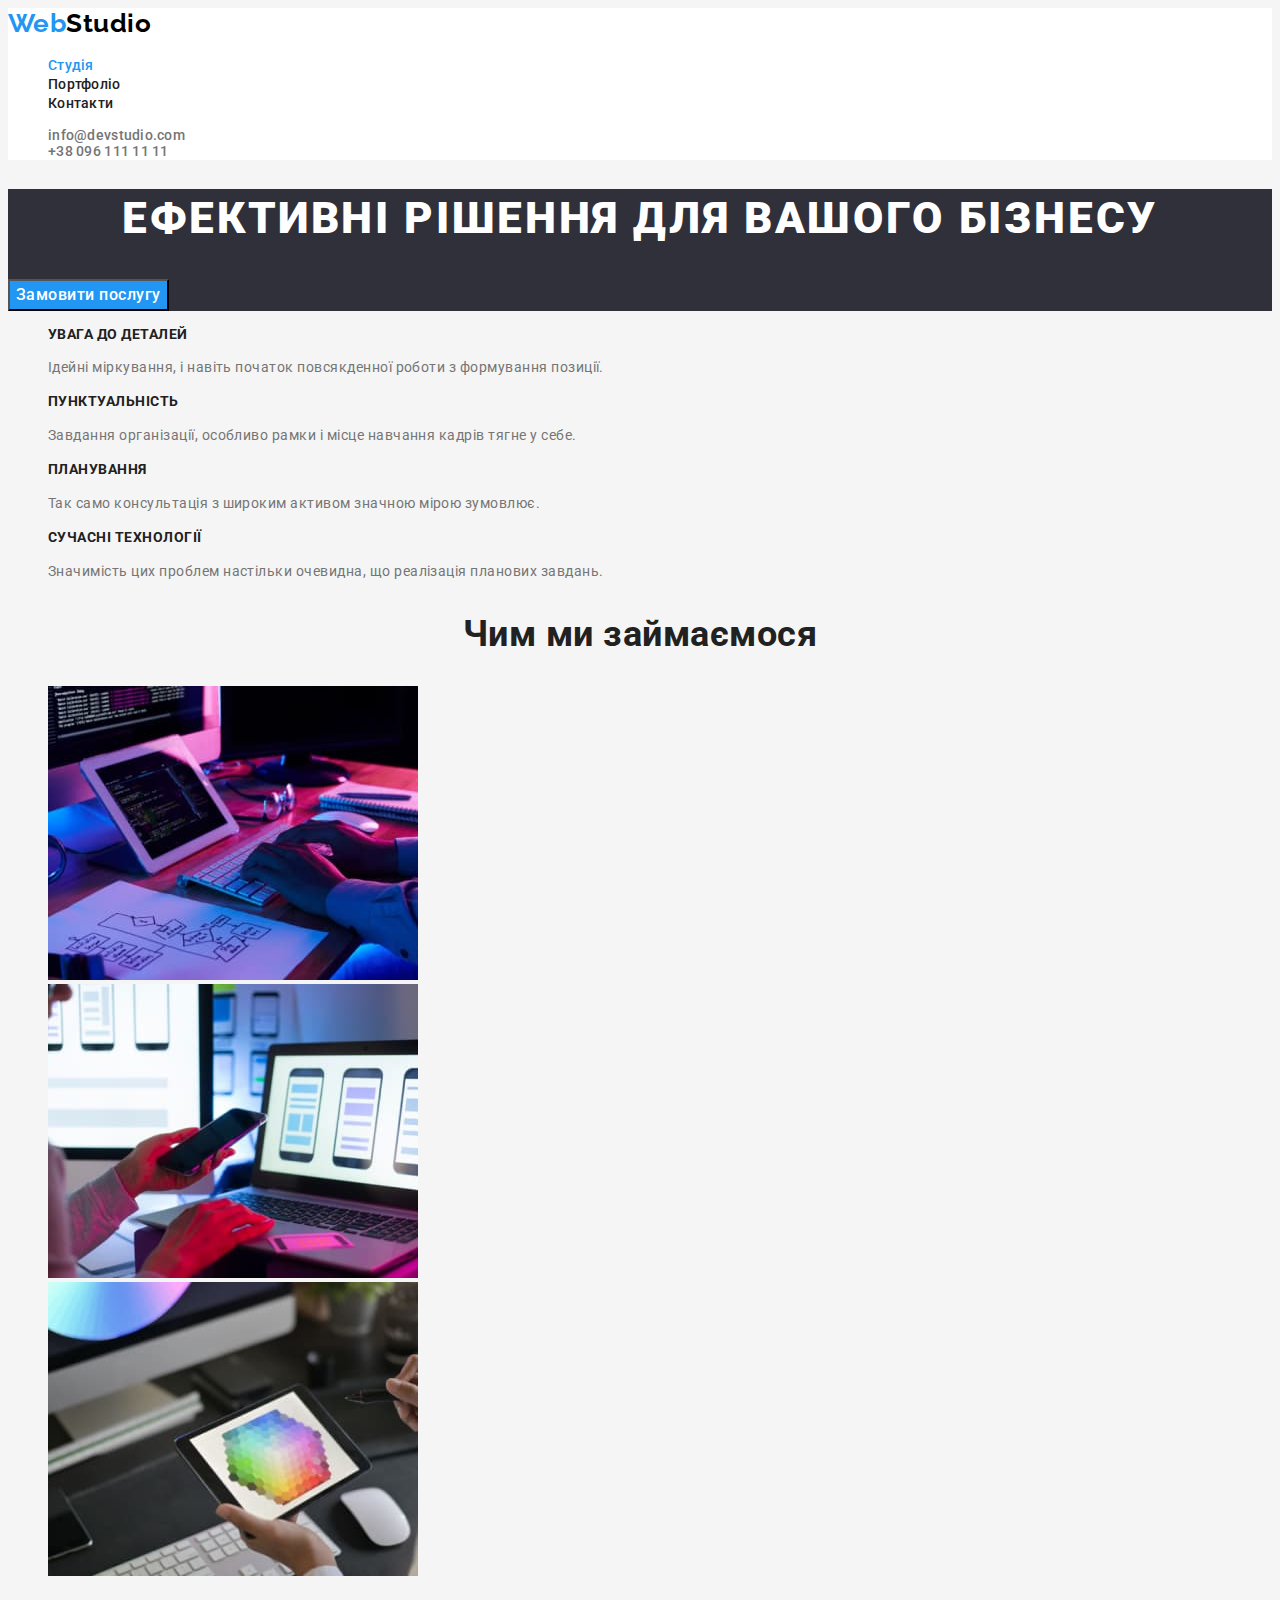
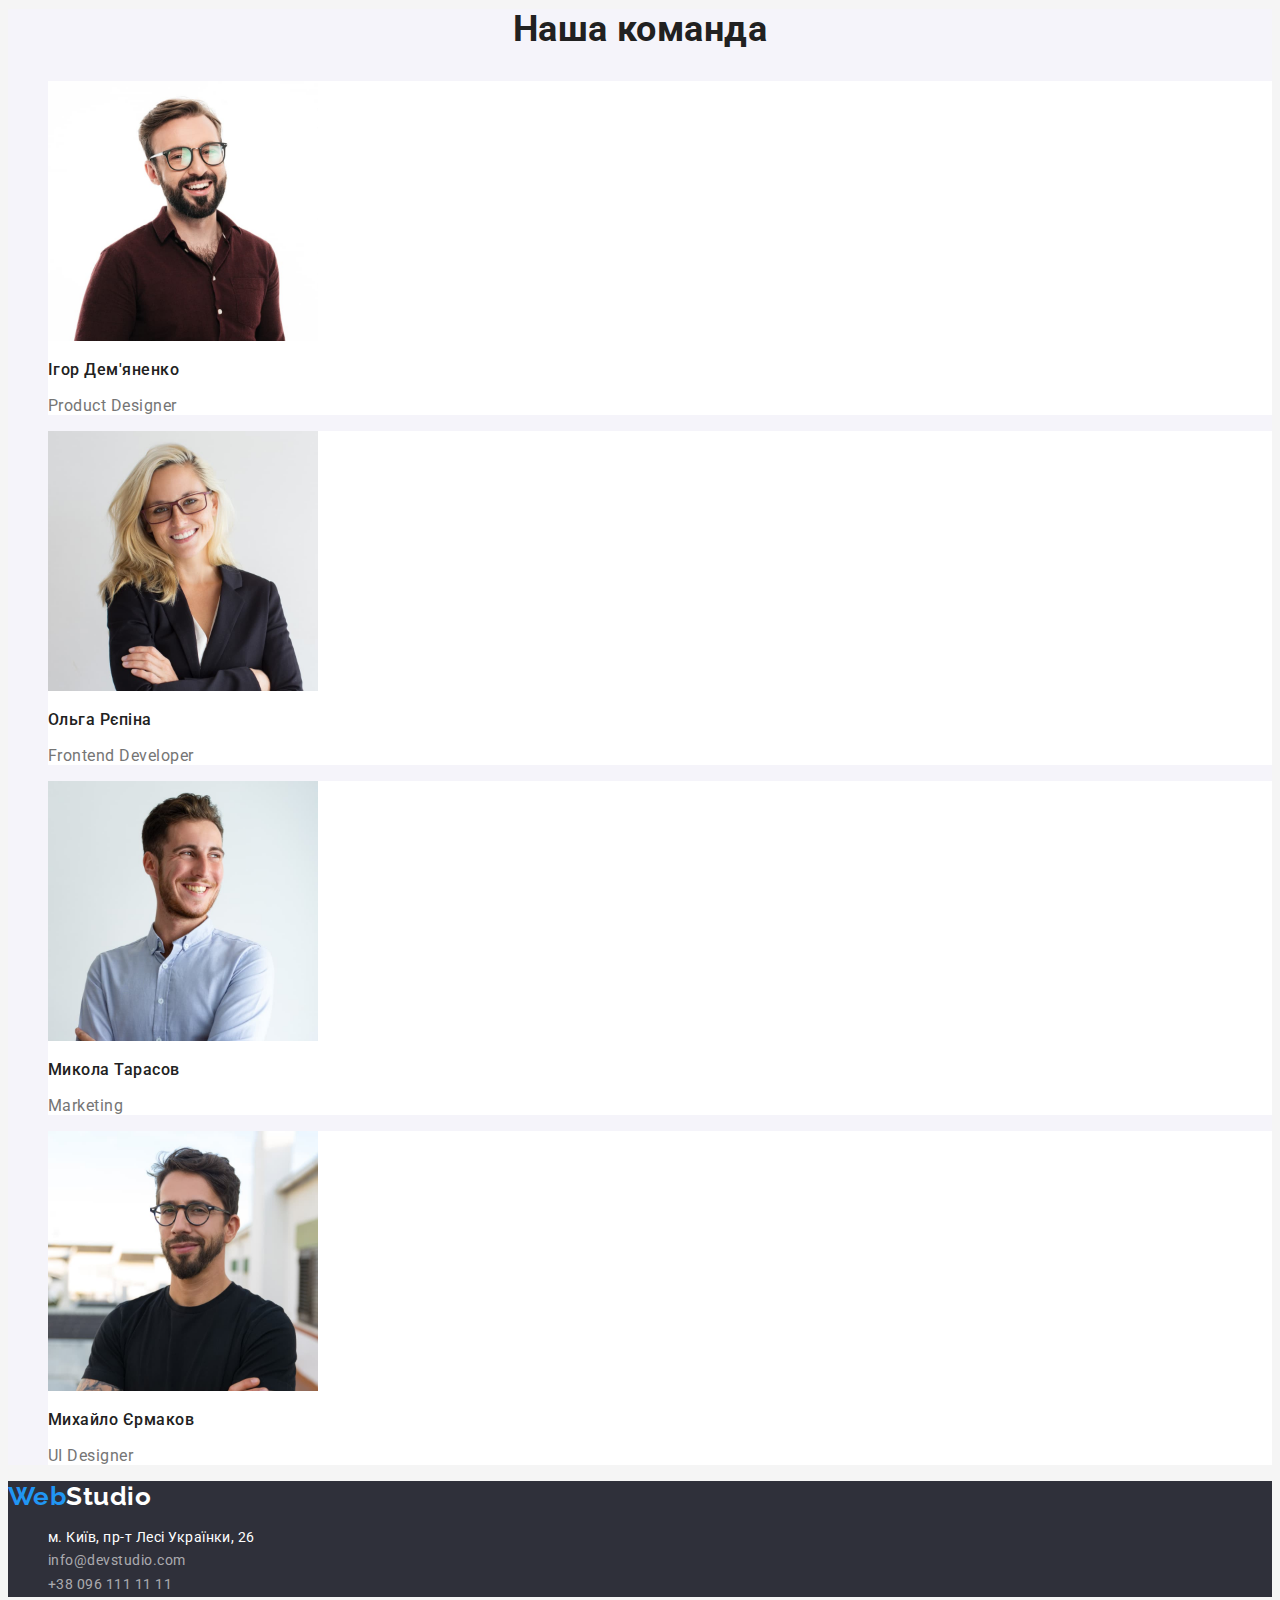
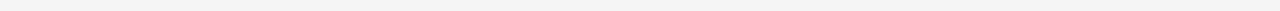
<file: index.html>
<!DOCTYPE html>
<html lang="uk">
    <head>
        <meta charset="UTF-8" />
        <meta http-equiv="X-UA-Compatible" content="IE=edge" />
        <meta name="viewport" content="width=device-width, initial-scale=1.0" />
        <title>WebStudio</title>

        <link rel="preconnect" href="https://fonts.googleapis.com" />
        <link rel="preconnect" href="https://fonts.gstatic.com" crossorigin />
        <link
            href="https://fonts.googleapis.com/css2?family=Raleway:wght@700&family=Roboto:wght@400;500;700;900&display=swap"
            rel="stylesheet"
        />

        <link rel="stylesheet" href="./css/styles.css" />
    </head>
    <body>
        <header class="header">
            <nav class="header-nav">
                <a class="logo" href="./index.html"><span>Web</span>Studio</a>
                <ul class="site-nav list">
                    <li>
                        <a href="./index.html" class="link current">Студія</a>
                    </li>
                    <li>
                        <a href="./portfolio.html" class="link">Портфоліо</a>
                    </li>
                    <li><a href="#" class="link">Контакти</a></li>
                </ul>
            </nav>
            <ul class="address-header list">
                <li>
                    <a
                        class="address-header link"
                        href="mailto:info@devstudio.com"
                        >info@devstudio.com</a
                    >
                </li>
                <li>
                    <a class="address-header link" href="tel:+380961111111"
                        >+38 096 111 11 11</a
                    >
                </li>
            </ul>
        </header>
        <main>
            <section class="hero">
                <h1 class="hero-title">Ефективні рішення для вашого бізнесу</h1>
                <button class="button primary" type="button">
                    Замовити послугу
                </button>
            </section>
            <section class="advantage">
                <h2 class="visually-hidden">Наші переваги</h2>
                <ul class="list">
                    <li>
                        <h3 class="advantage-title">Увага до деталей</h3>
                        <p class="text">
                            Ідейні міркування, і навіть початок повсякденної
                            роботи з формування позиції.
                        </p>
                    </li>
                    <li>
                        <h3 class="advantage-title">Пунктуальність</h3>
                        <p class="text">
                            Завдання організації, особливо рамки і місце
                            навчання кадрів тягне у себе.
                        </p>
                    </li>
                    <li>
                        <h3 class="advantage-title">Планування</h3>
                        <p class="text">
                            Так само консультація з широким активом значною
                            мірою зумовлює.
                        </p>
                    </li>
                    <li>
                        <h3 class="advantage-title">Сучасні технології</h3>
                        <p class="text">
                            Значимість цих проблем настільки очевидна, що
                            реалізація планових завдань.
                        </p>
                    </li>
                </ul>
            </section>
            <section class="feature-list">
                <h2 class="feature-list title">Чим ми займаємося</h2>
                <ul class="list">
                    <li>
                        <img
                            src="./img/img1.jpg"
                            alt="робота за ipad"
                            width="370"
                        />
                    </li>
                    <li>
                        <img
                            src="./img/img2.jpg"
                            alt="робота за ноутбуком з телефоном"
                            width="370"
                        />
                    </li>
                    <li>
                        <img
                            src="./img/img3.jpg"
                            alt="кольорові соти на ipad"
                            width="370"
                        />
                    </li>
                </ul>
            </section>
            <section class="team-list">
                <h2 class="team-list title">Наша команда</h2>
                <ul class="list">
                    <li class="card-team">
                        <img src="./img/team1.jpg" alt="чоловік" width="270" />
                        <h3 class="team-name">Ігор Дем'яненко</h3>
                        <p>Product Designer</p>
                    </li>
                    <li class="card-team">
                        <img src="./img/team2.jpg" alt="жінка" width="270" />
                        <h3 class="team-name">Ольга Рєпіна</h3>
                        <p>Frontend Developer</p>
                    </li>
                    <li class="card-team">
                        <img src="./img/team3.jpg" alt="чоловік" width="270" />
                        <h3 class="team-name">Микола Тарасов</h3>
                        <p>Marketing</p>
                    </li>
                    <li class="card-team">
                        <img src="./img/team4.jpg" alt="чоловік" width="270" />
                        <h3 class="team-name">Михайло Єрмаков</h3>
                        <p>UI Designer</p>
                    </li>
                </ul>
            </section>
        </main>
        <footer class="footer">
            <a class="logo-footer" href="./index.html"
                ><span>Web</span>Studio</a
            >
            <address>
                <ul class="address-footer list">
                    <li>
                        <a
                            class="address link"
                            href="https://goo.gl/maps/CPtrU1FHBa2aNyZL9"
                            target="_blank"
                            rel="noopener noreferrer nofollow"
                            >м. Київ, пр-т Лесі Українки, 26</a
                        >
                    </li>
                    <li>
                        <a class="contact link" href="mailto:info@devstudio.com"
                            >info@devstudio.com</a
                        >
                    </li>
                    <li>
                        <a class="contact link" href="tel:+380961111111"
                            >+38 096 111 11 11</a
                        >
                    </li>
                </ul>
            </address>
        </footer>
    </body>
</html>
</file>
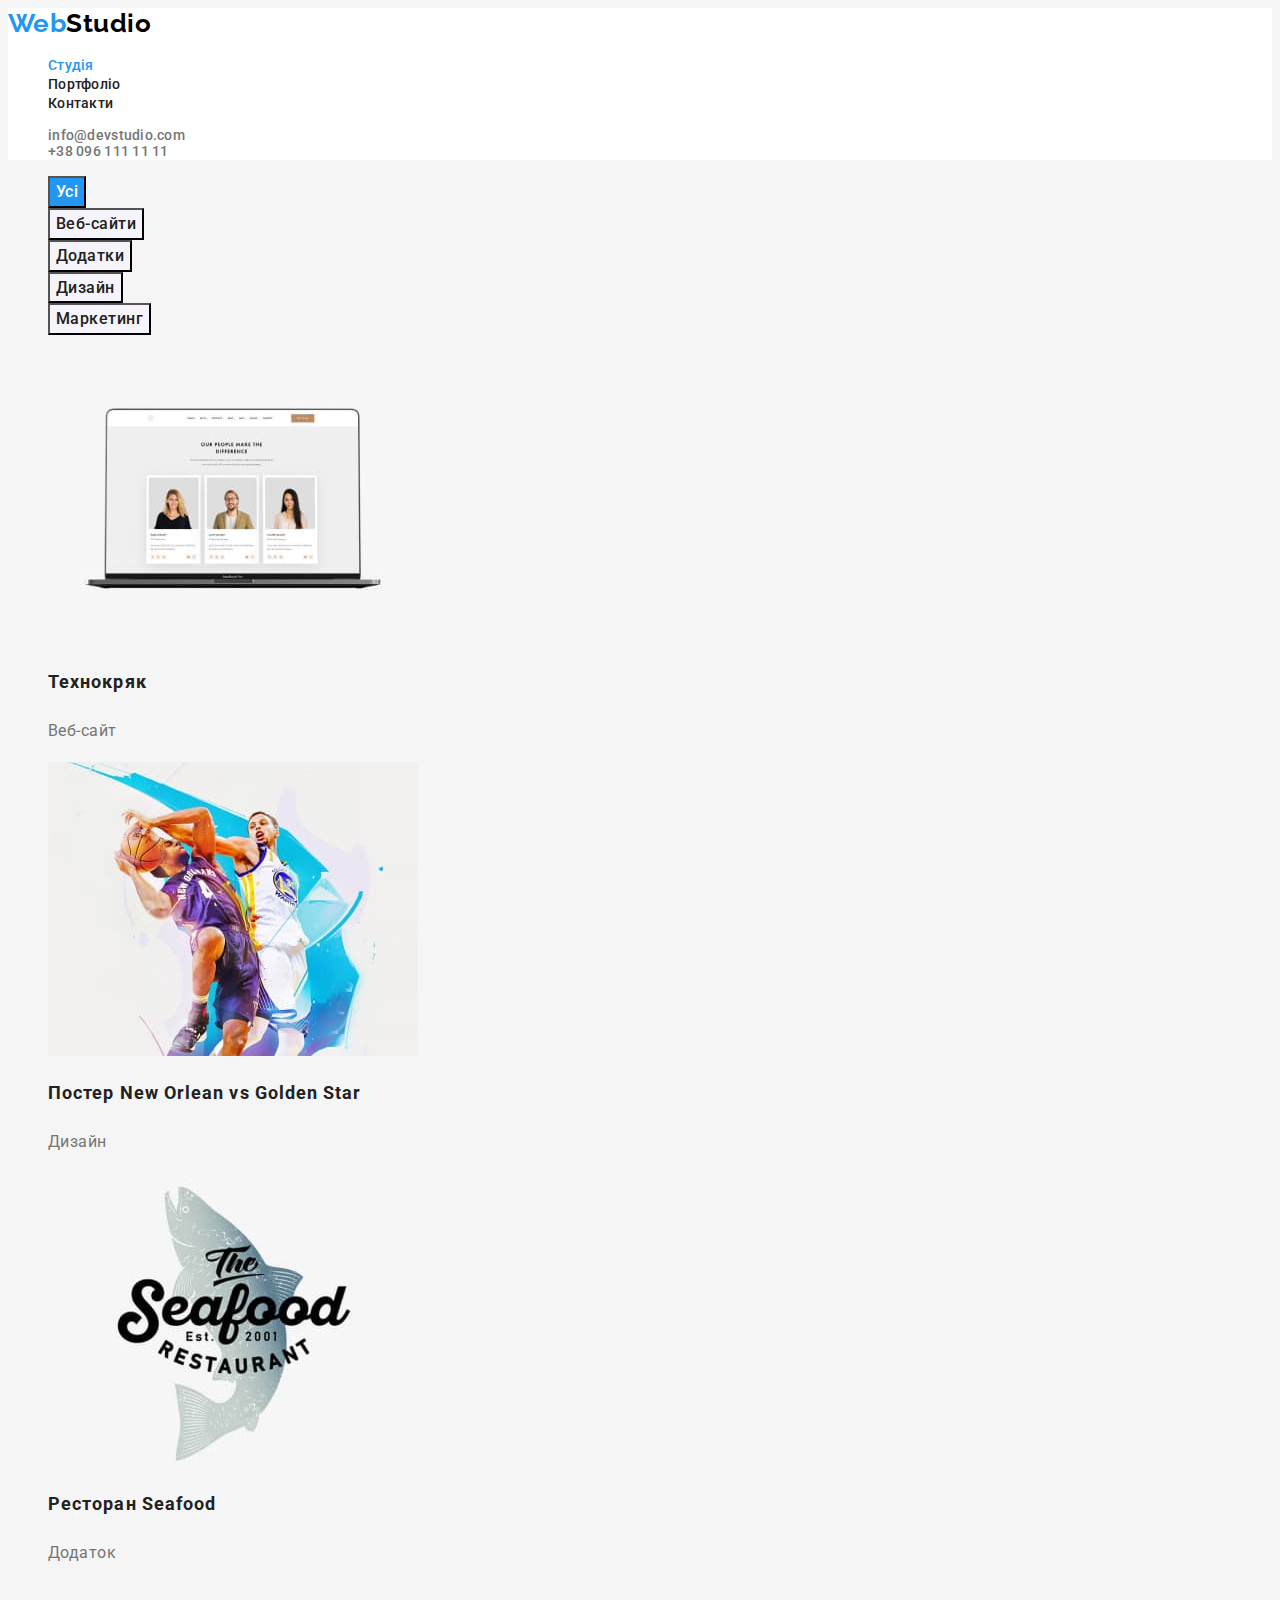
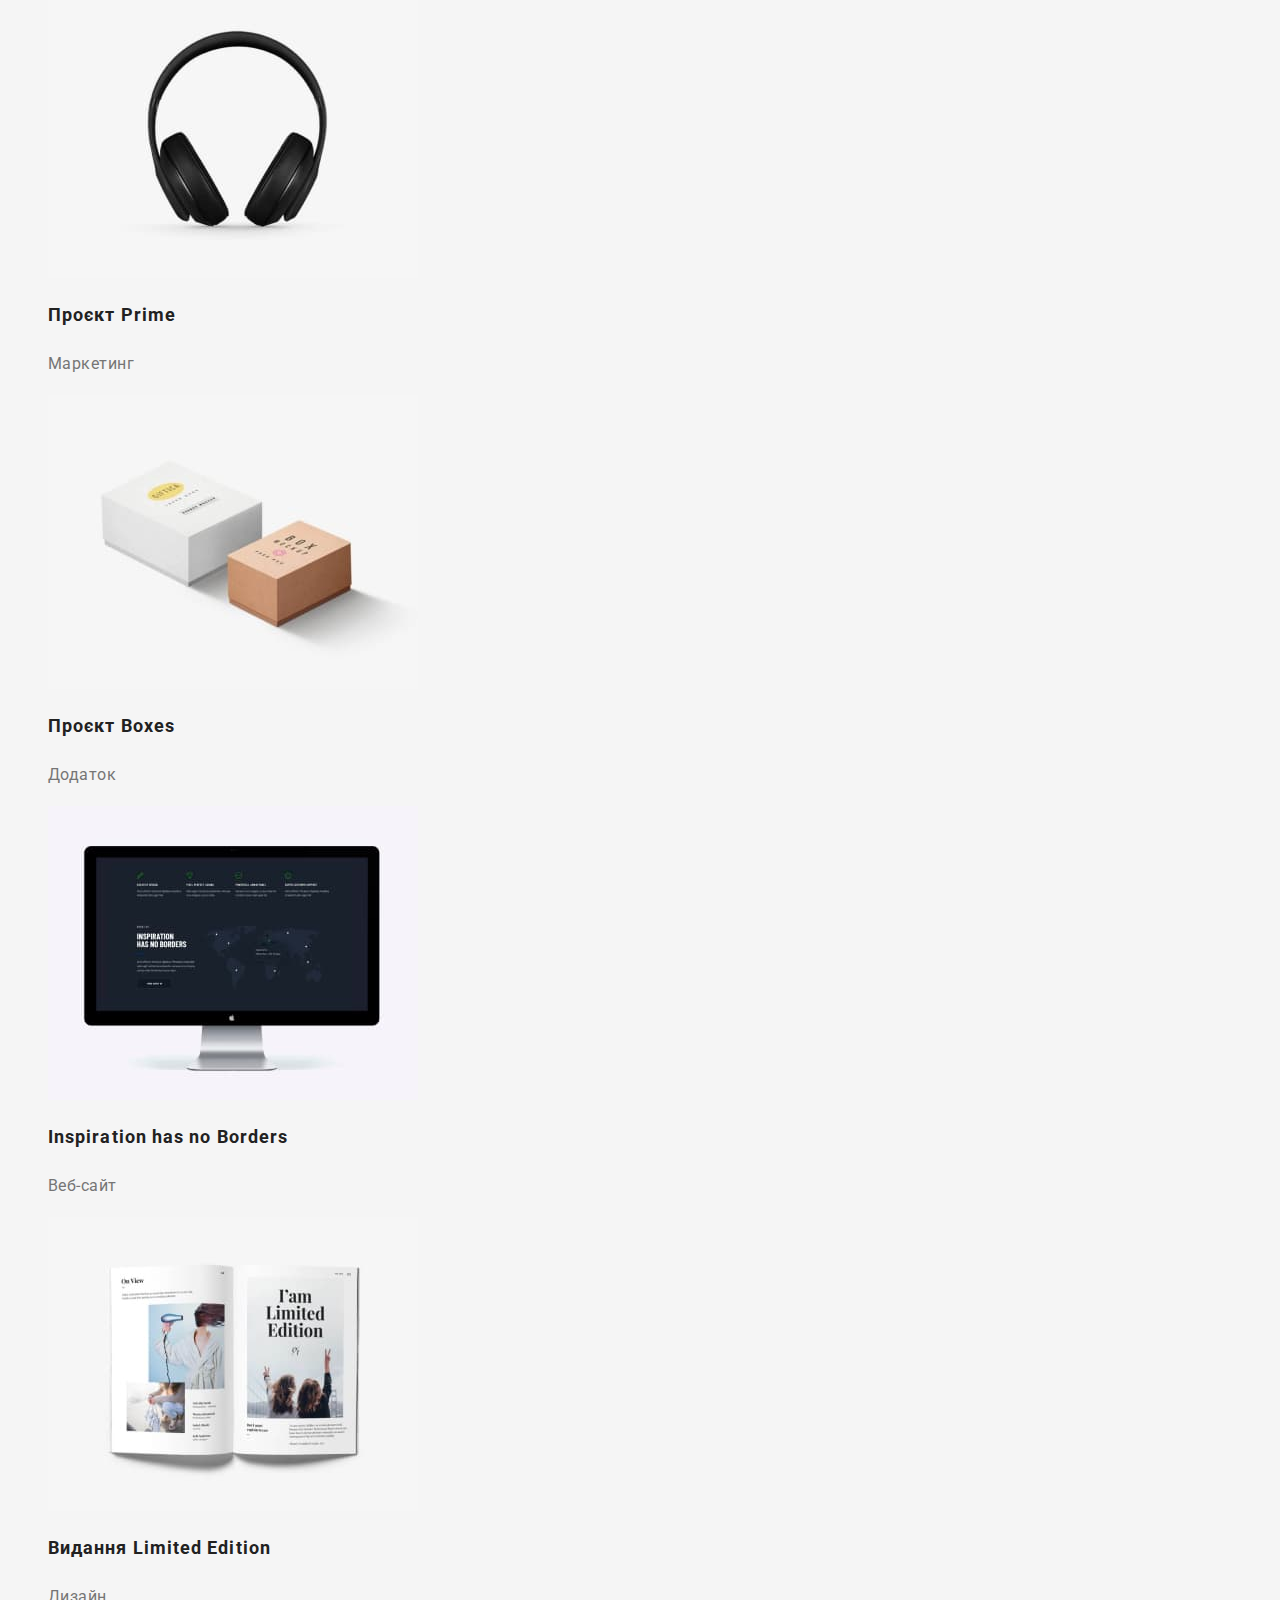
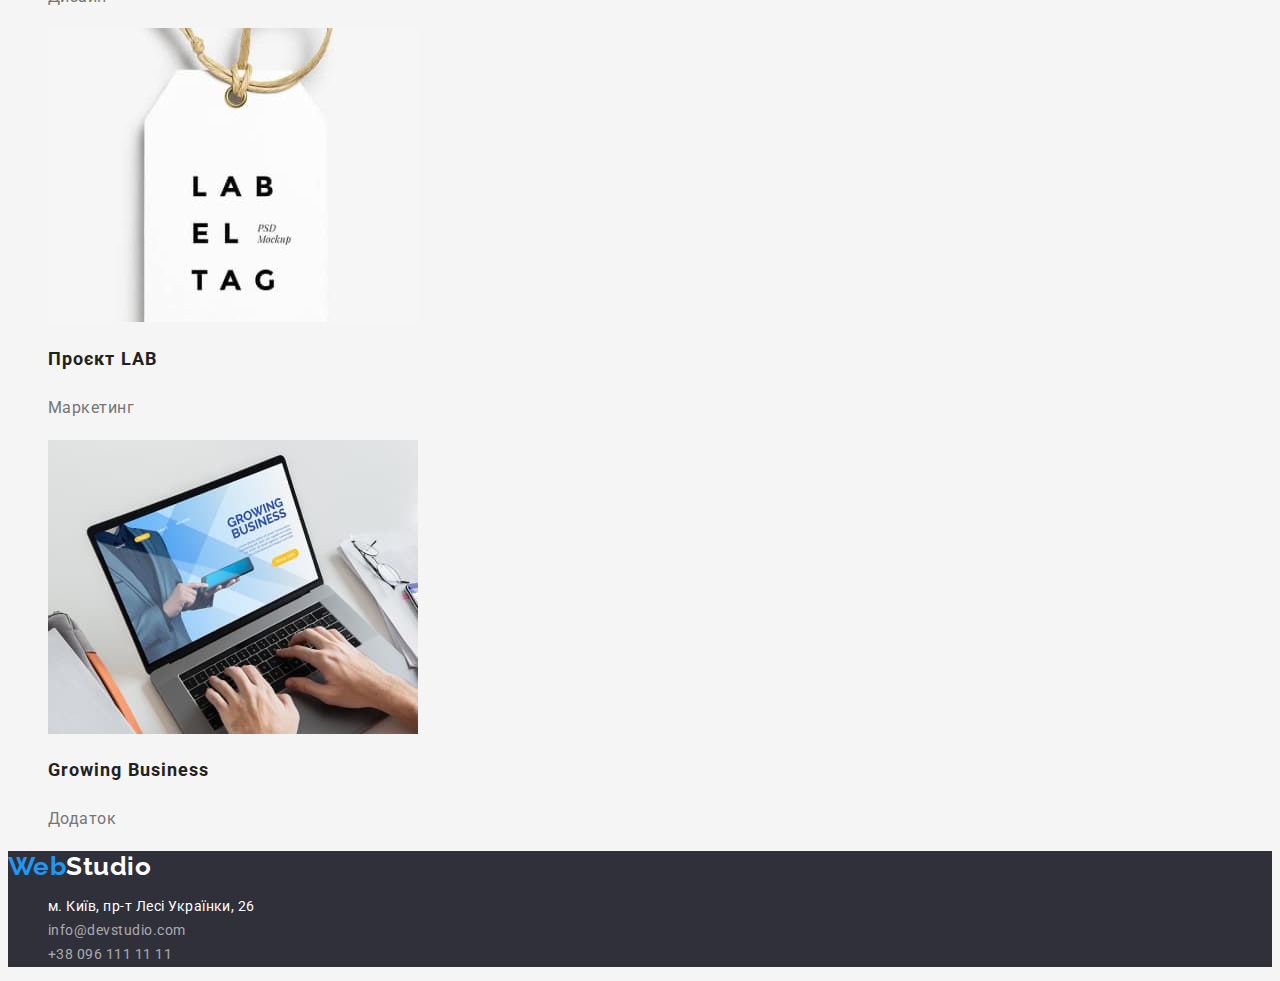
<file: portfolio.html>
<!DOCTYPE html>
<html lang="uk">
    <head>
        <meta charset="UTF-8" />
        <meta http-equiv="X-UA-Compatible" content="IE=edge" />
        <meta name="viewport" content="width=device-width, initial-scale=1.0" />
        <title>WebStudio</title>

        <link rel="preconnect" href="https://fonts.googleapis.com" />
        <link rel="preconnect" href="https://fonts.gstatic.com" crossorigin />
        <link
            href="https://fonts.googleapis.com/css2?family=Raleway:wght@700&family=Roboto:wght@400;500;700;900&display=swap"
            rel="stylesheet"
        />

        <link rel="stylesheet" href="./css/styles.css" />
    </head>
    <body>
        <header class="header">
            <nav class="header-nav">
                <a class="logo" href="./index.html"><span>Web</span>Studio</a>
                <ul class="site-nav list">
                    <li>
                        <a href="./index.html" class="link current">Студія</a>
                    </li>
                    <li>
                        <a href="./portfolio.html" class="link">Портфоліо</a>
                    </li>
                    <li><a href="#" class="link">Контакти</a></li>
                </ul>
            </nav>
            <ul class="address-header list">
                <li>
                    <a
                        class="address-header link current"
                        href="mailto:info@devstudio.com"
                        >info@devstudio.com</a
                    >
                </li>
                <li>
                    <a class="address-header link" href="tel:+380961111111"
                        >+38 096 111 11 11</a
                    >
                </li>
            </ul>
        </header>
        <main>
            <section>
                <h1 class="visually-hidden">Приклади робіт</h1>
                <ul class="list">
                    <li>
                        <button class="button primary" type="button">
                            Усі
                        </button>
                    </li>
                    <li>
                        <button class="button" type="button">Веб-сайти</button>
                    </li>
                    <li>
                        <button class="button" type="button">Додатки</button>
                    </li>
                    <li>
                        <button class="button" type="button">Дизайн</button>
                    </li>
                    <li>
                        <button class="button" type="button">Маркетинг</button>
                    </li>
                </ul>
                <ul class="works list">
                    <li>
                        <img src="./img/work1.jpg" alt="сайт" width="370" />
                        <h2 class="work-title">Технокряк</h2>
                        <p class="work-text">Веб-сайт</p>
                    </li>
                    <li>
                        <img
                            src="./img/work2.jpg"
                            alt="два хлопця грають в баскетбол"
                            width="370"
                        />
                        <h2 class="work-title">
                            Постер New Orlean vs Golden Star
                        </h2>
                        <p class="work-text">Дизайн</p>
                    </li>
                    <li>
                        <img
                            src="./img/work3.jpg"
                            alt="риба з назвою ресторану"
                            width="370"
                        />
                        <h2 class="work-title">Ресторан Seafood</h2>
                        <p class="work-text">Додаток</p>
                    </li>
                    <li>
                        <img
                            src="./img/work4.jpg"
                            alt="навушники"
                            width="370"
                        />
                        <h2 class="work-title">Проєкт Prime</h2>
                        <p class="work-text">Маркетинг</p>
                    </li>
                    <li>
                        <img
                            src="./img/work5.jpg"
                            alt="дві коробки"
                            width="370"
                        />
                        <h2 class="work-title">Проєкт Boxes</h2>
                        <p class="work-text">Додаток</p>
                    </li>
                    <li>
                        <img src="./img/work6.jpg" alt="монітор" width="370" />
                        <h2 class="work-title">Inspiration has no Borders</h2>
                        <p class="work-text">Веб-сайт</p>
                    </li>
                    <li>
                        <img
                            src="./img/work7.jpg"
                            alt="відкрита книга"
                            width="370"
                        />
                        <h2 class="work-title">Видання Limited Edition</h2>
                        <p class="work-text">Дизайн</p>
                    </li>
                    <li>
                        <img src="./img/work8.jpg" alt="бірка" width="370" />
                        <h2 class="work-title">Проєкт LAB</h2>
                        <p class="work-text">Маркетинг</p>
                    </li>
                    <li>
                        <img
                            src="./img/work9.jpg"
                            alt="руки за ноутбуком"
                            width="370"
                        />
                        <h2 class="work-title">Growing Business</h2>
                        <p class="work-text">Додаток</p>
                    </li>
                </ul>
            </section>
        </main>
        <footer class="footer">
            <a class="logo-footer" href="./index.html"
                ><span>Web</span>Studio</a
            >
            <address>
                <ul class="address-footer list">
                    <li>
                        <a
                            class="address link"
                            href="https://goo.gl/maps/CPtrU1FHBa2aNyZL9"
                            target="_blank"
                            rel="noopener noreferrer nofollow"
                            >м. Київ, пр-т Лесі Українки, 26</a
                        >
                    </li>
                    <li>
                        <a class="contact link" href="mailto:info@devstudio.com"
                            >info@devstudio.com</a
                        >
                    </li>
                    <li>
                        <a class="contact link" href="tel:+380961111111"
                            >+38 096 111 11 11</a
                        >
                    </li>
                </ul>
            </address>
        </footer>
    </body>
</html>
</file>
<file: css/styles.css>
:root {
    --primary-text-color: #757575;
    --accent-color: #2196f3;
    --title-text-color: #212121;
    --primary-white-color: #ffffff;
    --body-bcg-color: #f5f5f5;
    --black-logo-color: #000000;
    --team-bcg-color: #f5f4fa;
    --footer-bcg-color: #2f303a;
    --contact-color: rgba(255, 255, 255, 0.6);
    --hero-btn-active-color: #188ce8;
    --hero-bcg-color: #2f303a;
    --btn-bcg-color: #f5f4fa;
}
body {
    background-color: var(--body-bcg-color);
    color: var(--primary-text-color);

    font-family: Roboto, sans-serif;
    letter-spacing: 0.03em;
}

.list {
    list-style: none;
}

.link {
    text-decoration: none;
}

.header {
    background-color: var(--primary-white-color);
}
.logo {
    color: var(--black-logo-color);
    font-family: Raleway, sans-serif;
    font-weight: 700;
    font-size: 26px;
    line-height: 1.19;
    text-decoration: none;
}
.logo span,
.logo-footer span {
    color: var(--accent-color);
}
.site-nav .link {
    color: var(--title-text-color);
    font-weight: 500;
    font-size: 14px;
    line-height: 1.14;
    letter-spacing: 0.02em;
}
.site-nav .link:hover,
.site-nav .link:focus {
    color: var(--accent-color);
}
.site-nav .link.current {
    color: var(--accent-color);
}
.address-header {
    color: var(--primary-text-color);
    font-weight: 500;
    font-size: 14px;
    line-height: 1.14;
    letter-spacing: 0.02em;
}

.address-header:hover,
.address-header:focus {
    color: var(--accent-color);
}
.hero {
    background-color: var(--hero-bcg-color);
}
.hero-title {
    color: var(--primary-white-color);
    font-weight: 900;
    font-size: 44px;
    line-height: 1.36;
    text-align: center;
    letter-spacing: 0.06em;
    text-transform: uppercase;
}
.advantage-title {
    color: var(--title-text-color);
    font-size: 14px;
    line-height: 1.14;
    text-transform: uppercase;
}
.visually-hidden {
    position: absolute;
    width: 1px;
    height: 1px;
    margin: -1px;
    border: 0;
    padding: 0;

    white-space: nowrap;
    clip-path: inset(100%);
    clip: rect(0 0 0 0);
    overflow: hidden;
}
.feature-list .title,
.team-list .title {
    color: var(--title-text-color);
    font-size: 36px;
    line-height: 1.16;
    text-align: center;
}
.text {
    font-size: 14px;
    line-height: 1.71;
}
.team-list {
    background-color: var(--team-bcg-color);
}
.card-team {
    background-color: var(--primary-white-color);
}
.team-name {
    font-weight: 500;
    font-size: 16px;
    line-height: 1.18;
    letter-spacing: 0.03em;
    color: var(--title-text-color);
}
.footer {
    background: var(--footer-bcg-color);
}
.logo-footer {
    color: var(--primary-white-color);
    font-family: Raleway, sans-serif;
    font-weight: 700;
    font-size: 26px;
    line-height: 1.19;
    text-decoration: none;
}

.address-footer {
    font-style: normal;
    font-size: 14px;
    line-height: 1.71;
}
.address {
    color: var(--primary-white-color);
}
.contact {
    color: var(--contact-color);
}
.address:hover,
.address:focus,
.contact:hover,
.contact:focus {
    color: var(--accent-color);
}

.button {
    font-family: 'Roboto';
    font-style: normal;
    font-weight: 500;
    font-size: 16px;
    line-height: 1.62;
    letter-spacing: 0.03em;
    color: var(--title-text-color);
    cursor: pointer;
    background-color: var(--btn-bcg-color);
}
.button.primary {
    color: var(--primary-white-color);
    background-color: var(--accent-color);
    cursor: pointer;
}

.button.primary:hover,
.button.primary:focus {
    background-color: var(--hero-btn-active-color);
}

.button:hover,
.button:focus {
    color: var(--primary-white-color);
    background-color: var(--accent-color);
    cursor: pointer;
}
.work-title {
    font-size: 18px;
    line-height: 2;
    letter-spacing: 0.06em;
    color: var(--title-text-color);
}
.work-text {
    font-size: 16px;
    line-height: 1.88;
    letter-spacing: 0.03em;
    color: var(--primary-text-color);
}
</file>
